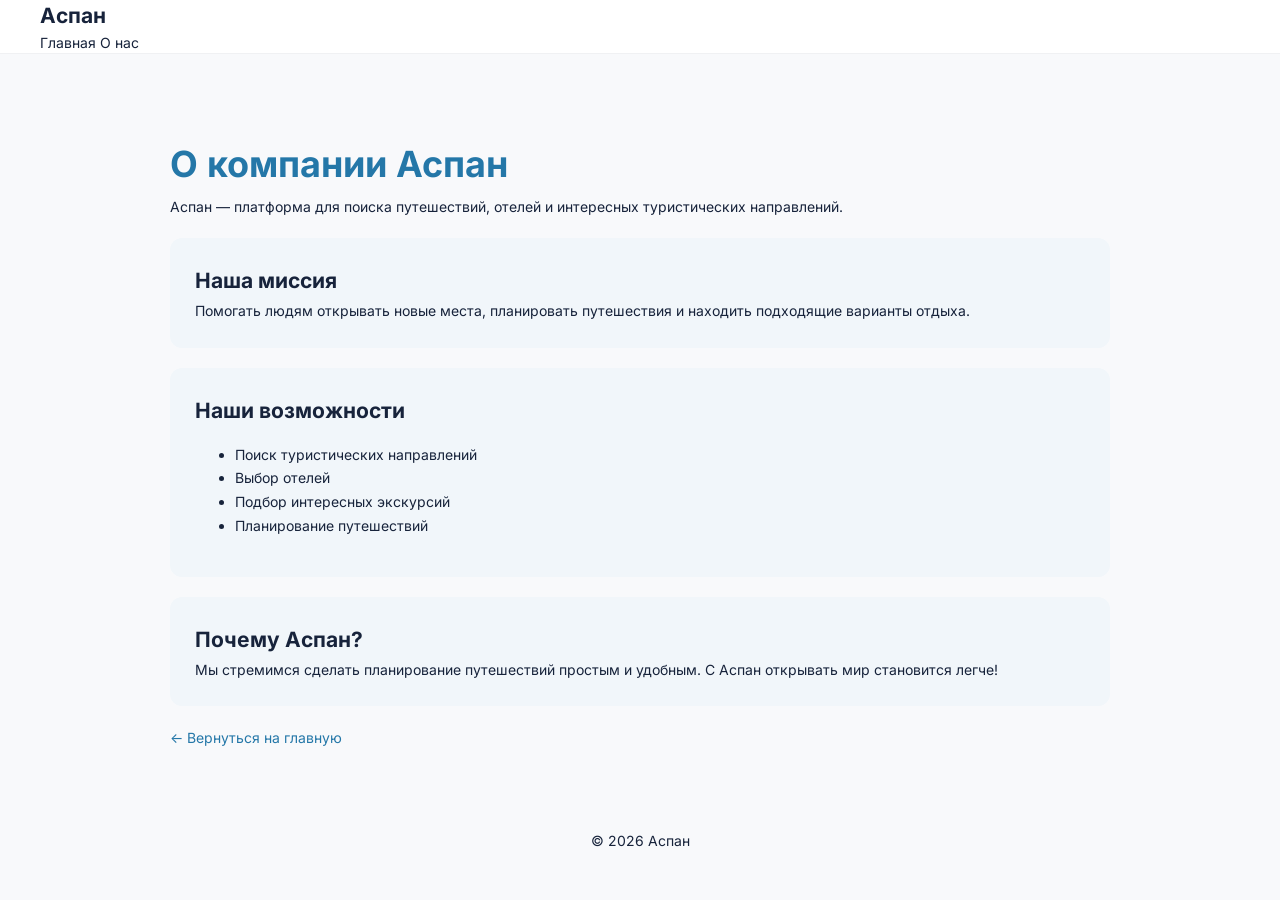
<file: about.html>
<!DOCTYPE html>
<html lang="ru">
<head>
    <meta charset="UTF-8">
    <meta name="viewport" content="width=device-width, initial-scale=1.0">
    <title>О нас — Аспан</title>
    <link rel="stylesheet" href="style.css">

    <style>
        .about-page {
            max-width: 1000px;
            margin: 50px auto;
            padding: 30px;
            line-height: 1.7;
        }

        .about-page h1 {
            color: #2477a8;
            font-size: 36px;
        }

        .about-card {
            background: #f1f6fa;
            padding: 25px;
            margin: 20px 0;
            border-radius: 12px;
        }

        .about-page a {
            color: #2477a8;
            text-decoration: none;
        }
    </style>
</head>

<body>

<header class="header">
    <div class="container">
        <h2>Аспан</h2>
        <nav>
            <a href="index.html">Главная</a>
            <a href="about.html">О нас</a>
        </nav>
    </div>
</header>

<main class="about-page">

    <h1>О компании Аспан</h1>

    <p>
        Аспан — платформа для поиска путешествий,
        отелей и интересных туристических направлений.
    </p>

    <div class="about-card">
        <h2>Наша миссия</h2>
        <p>
            Помогать людям открывать новые места,
            планировать путешествия и находить
            подходящие варианты отдыха.
        </p>
    </div>

    <div class="about-card">
        <h2>Наши возможности</h2>
        <ul>
            <li>Поиск туристических направлений</li>
            <li>Выбор отелей</li>
            <li>Подбор интересных экскурсий</li>
            <li>Планирование путешествий</li>
        </ul>
    </div>

    <div class="about-card">
        <h2>Почему Аспан?</h2>
        <p>
            Мы стремимся сделать планирование
            путешествий простым и удобным.
            С Аспан открывать мир становится легче!
        </p>
    </div>

    <p><a href="index.html">← Вернуться на главную</a></p>

</main>

<footer>
    <p style="text-align:center;">© 2026 Аспан</p>
</footer>

</body>
</html>
</file>
<file: style.css>
@font-face {
  font-family: 'Inter';
  font-style: normal;
  font-weight: 400;
  font-display: swap;
  src: url(./assets/inter-0.ttf) format('truetype');
}
@font-face {
  font-family: 'Inter';
  font-style: normal;
  font-weight: 500;
  font-display: swap;
  src: url(./assets/inter-1.ttf) format('truetype');
}
@font-face {
  font-family: 'Inter';
  font-style: normal;
  font-weight: 600;
  font-display: swap;
  src: url(./assets/inter-2.ttf) format('truetype');
}
@font-face {
  font-family: 'Inter';
  font-style: normal;
  font-weight: 700;
  font-display: swap;
  src: url(./assets/inter-3.ttf) format('truetype');
}
@font-face {
  font-family: 'Inter';
  font-style: normal;
  font-weight: 800;
  font-display: swap;
  src: url(./assets/inter-4.ttf) format('truetype');
}

:root{--brand:#ff3b30;--brand-hover:#e02e24;--ink:#17233b;--muted:#798293;--border:#e8ebef;--surface:#f7f8fa;--purple:#8262d6;--radius:20px;--shadow:0 12px 40px #1528440c;font-family:Inter,-apple-system,BlinkMacSystemFont,'Segoe UI',Arial,sans-serif;color:var(--ink);font-synthesis:none}
*,*:before,*:after{box-sizing:border-box}html{scroll-behavior:smooth;scroll-padding-top:106px}body{margin:0;background:#f8f9fb;line-height:1.5;font-size:14px}button,input,select{font:inherit}button,a,input,select,summary{-webkit-tap-highlight-color:transparent}button,select,summary{cursor:pointer}button{color:inherit}a{color:inherit;text-decoration:none}img{max-width:100%;display:block}button{border:0}h1,h2,h3,p{margin:0}button:disabled{opacity:.45;cursor:not-allowed}button,a,input,select,summary{outline-offset:5px}button:focus-visible,a:focus-visible,input:focus-visible,select:focus-visible,summary:focus-visible{outline:3px solid #8a7ada}input,select{min-width:0}input[type=date]{color-scheme:light}svg.icon{width:20px;height:20px;fill:none;stroke:currentColor;stroke-width:1.7;stroke-linecap:round;stroke-linejoin:round;flex-shrink:0;vertical-align:middle}.icon-defs{position:absolute;width:0;height:0;overflow:hidden}[hidden]{display:none!important}.container{width:min(1240px,calc(100% - 80px));margin:auto}.skip-link{position:fixed;top:-100px;left:12px;padding:12px;background:white;z-index:100}.skip-link:focus{top:12px}.header{position:sticky;top:0;z-index:30;background:#fff;border-bottom:1px solid #f0f1f3}.header-inner{height:88px;display:flex;align-items:center;justify-content:space-between;gap:22px}.logo{display:inline-flex;align-items:center;gap:11px;font-size:26px;font-weight:800;letter-spacing:-1.1px;line-height:1.15;flex-shrink:0}.logo-air{color:var(--brand)}.logo small{display:block;font-size:7px;font-weight:600;letter-spacing:1.4px;margin-top:7px;color:#959aa7}.logo-mark{display:grid;place-items:center;width:41px;height:41px;border-radius:13px;background:var(--brand);color:white;transform:rotate(-5deg)}.logo-mark .icon{width:24px;height:24px}.desktop-nav{display:flex;align-items:stretch;height:100%;gap:25px}.desktop-nav>a{display:flex;align-items:center;gap:6px;font-size:13px;font-weight:500;position:relative;color:#6b7280;white-space:nowrap}.desktop-nav>a.active{color:var(--brand);font-weight:650}.desktop-nav>a.active:after{content:'';height:3px;background:var(--brand);position:absolute;bottom:0;left:0;right:0;border-radius:3px 3px 0 0}.desktop-nav>a:hover{color:var(--brand)}.badge{display:inline-grid;place-items:center;min-width:18px;height:18px;padding:0 4px;border-radius:6px;background:var(--brand);color:#fff;font-size:10px;font-weight:700}.badge.purple{background:var(--purple)}.header-actions{display:flex;align-items:center;gap:10px}.profile-btn{display:flex;align-items:center;gap:9px;background:transparent;font-weight:600;font-size:13px;max-width:145px}.profile-btn>span:last-child{overflow:hidden;text-overflow:ellipsis}.avatar{background:#f4f5f7;border:1px solid #e8ebef;display:grid;place-items:center;width:36px;height:36px;border-radius:50%;color:#78808d;flex-shrink:0}.avatar .icon{width:16px;height:16px}.icon-button{display:grid;place-items:center;width:40px;height:40px;background:#fff;border:1px solid var(--border);border-radius:50%;flex-shrink:0}.icon-button:hover{background:#f1f2f5}.mobile-toggle{display:none}.mobile-menu{background:#fff;border-top:1px solid var(--border);padding:12px 24px;max-height:calc(100dvh - 72px);overflow:auto;box-shadow:0 10px 20px #0001}.mobile-menu a{display:flex;justify-content:space-between;padding:12px;border-radius:8px}.mobile-menu a[aria-current]{background:#fff1ee;color:var(--brand)}.mobile-menu a span{color:#9c96a6;font-size:12px}.hero{position:relative;isolation:isolate;background:linear-gradient(112deg,#222652 0%,#15213c 48%,#0c1728 100%);height:480px;color:white;overflow:hidden}.hero-photo{background:linear-gradient(90deg,#17213d 1%,#15213c33 60%,#15213c10),url('./assets/hero.jpg') center 53%/cover;position:absolute;z-index:-2;inset:0 0 0 42%;opacity:.75;mask-image:linear-gradient(to right,transparent,#000 28%)}.hero:after{content:'';position:absolute;z-index:-1;inset:0;background:linear-gradient(0deg,#101b32cc,transparent 52%),linear-gradient(90deg,#28274a55,transparent)}.hero-inner{position:relative;height:100%;display:flex;align-items:flex-start;padding-top:47px}.eyebrow{display:flex;align-items:center;gap:10px;font-size:10px;font-weight:550;letter-spacing:2px;color:#c2c9db}.eyebrow>span{width:7px;height:7px;background:#f5987b;border-radius:50%;box-shadow:0 0 0 5px #ffb99b0d}.hero h1{font-size:clamp(38px,4.3vw,62px);font-weight:700;letter-spacing:-2.3px;line-height:1.1;margin-top:22px}.hero h1>span:not(.red-dot){color:#c8cbf0}.red-dot{color:var(--brand)}.hero-description{font-size:15px;color:#b7c1d2;line-height:1.8;margin-top:19px}.hero-bottom{display:flex;align-items:center;gap:24px;color:#c4cbd8;font-size:10px;margin-top:26px}.hero-bottom>span{display:flex;align-items:center;gap:7px}.hero-bottom .icon{width:14px;height:14px;color:#aca5e0}.hero-bottom>span+span{color:#8996ae}.hero-orbit{position:absolute;inset:auto 6% 12% auto;border:1px solid #ffffff22;width:420px;height:420px;border-radius:50%;transform:rotate(-25deg);z-index:-1}.hero-orbit:after{content:'';position:absolute;width:520px;height:520px;border:1px solid #ffffff11;border-radius:50%;top:-50px;left:-50px}.hero-stamp{position:absolute;right:0;top:115px;display:flex;align-items:center;gap:12px;padding:15px 21px;background:#ffffff0f;backdrop-filter:blur(14px);border:1px solid #ffffff20;border-radius:16px;box-shadow:0 15px 40px #0002;transform:rotate(-4deg);color:#d2d8e1;font-size:12px}.hero-stamp strong{font-size:14px;color:white;font-weight:600}.stamp-icon{font-size:32px;color:#ffd4ae}.search-wrap{position:relative;z-index:2;margin-top:-67px}.search-card{background:white;border-radius:20px;box-shadow:0 15px 50px #0d1d3710;border:1px solid #eceef2;padding:23px 25px 17px}.search-top{display:flex;justify-content:space-between;align-items:center;margin-bottom:20px}.search-title{display:flex;gap:10px;align-items:center;font-size:14px;font-weight:650}.search-title .icon{color:var(--brand)}.trip-type{display:flex;gap:5px;background:#f5f6f8;padding:4px;border-radius:8px}.trip-type button{background:transparent;border-radius:6px;padding:6px 12px;font-size:11px;color:#8a8f9b}.trip-type button.selected{background:white;box-shadow:0 1px 5px #00000010;color:#293348;font-weight:600}.search-fields{display:flex;gap:10px}.route-fields{display:flex;align-items:stretch;position:relative;flex:1.9;min-width:0;gap:10px}.search-field{border:1px solid #e4e7ec;background:#fff;border-radius:11px;padding:11px 16px;min-width:0;display:flex;flex-direction:column;gap:4px;flex:1}.search-field:focus-within{border-color:#a6a0ca;box-shadow:0 0 0 3px #a6a0ca15}.search-field>span{font-size:10px;color:#9a9da8}.search-field>select,.search-field>input{background:transparent;border:0;width:100%;color:#2c3547;font-weight:600;font-size:13px;padding:0;height:23px;outline:none}.search-field>select{padding-right:15px}.date-field{flex:.8}.swap-button{width:28px;height:28px;background:white;border:1px solid #e3e6ec;position:absolute;left:calc(50% - 14px);top:22px;border-radius:50%;display:grid;place-items:center;z-index:2}.swap-button .icon{width:14px;height:14px}.btn{min-height:46px;border-radius:10px;font-weight:600;font-size:12px;display:inline-flex;justify-content:center;align-items:center;gap:10px;padding:13px 19px;transition:background .18s,transform .18s;white-space:normal}.btn:hover{transform:translateY(-1px)}.btn-primary{background:var(--brand);color:white;box-shadow:0 4px 12px #ff3b301c}.btn-primary:hover{background:var(--brand-hover)}.btn-primary:disabled{transform:none}.btn .icon{width:17px;height:17px}.btn-dark{background:#1c2944;color:white}.btn-dark:hover{background:#2d3b5a}.btn-outline{background:white;border:1px solid #e0e4eb;color:#5d587b}.search-submit{min-width:190px;flex:.8;justify-content:center}.search-arrow{margin-left:8px}.search-bottom{display:flex;justify-content:space-between;align-items:center;margin-top:14px;font-size:10px;color:#9298a3;gap:12px}.search-bottom>label{display:flex;gap:8px;align-items:center}.search-bottom select{border:0;background:transparent;color:#596273;font-size:10px;font-weight:600;max-width:110px}.form-error{color:#bd281c;background:#fff1ef;border-radius:7px;padding:10px 12px;font-size:12px;margin-top:12px}.runway{position:relative;background:#f4f2fa;padding:12px 14px 12px 45px;margin-top:12px;border-radius:8px;font-size:12px;color:#716890;overflow:hidden}.runway>span{position:absolute;left:15px;animation:takeoff 1s ease-in-out infinite}.runway .icon{width:18px;height:18px}.content-sections{padding:53px 0 65px}.content-sections>section+section{margin-top:56px}.section-heading{display:flex;align-items:center;justify-content:space-between;gap:20px;margin-bottom:25px}.section-kicker{font-size:9px;letter-spacing:1.9px;font-weight:650;color:#8c91a1;margin-bottom:10px}.section-heading h2{font-size:28px;font-weight:700;letter-spacing:-1px;line-height:1.2}.section-heading p:not(.section-kicker){color:#979eab;font-size:12px;margin-top:10px}.heading-note{display:flex;align-items:center;gap:8px;font-size:10px;color:#9a92a4}.heading-note .icon{color:#cbac80;width:16px;height:16px}.card-grid{display:grid;grid-template-columns:repeat(3,minmax(0,1fr));gap:25px}.travel-card{background:white;border:1px solid #e8ebf0;border-radius:16px;overflow:hidden;box-shadow:0 4px 20px #1f2f4a03;transition:transform .2s,box-shadow .2s;min-width:0}.travel-card:hover{transform:translateY(-4px);box-shadow:0 12px 30px #1f2f4a0c}.card-image{height:210px;position:relative;overflow:hidden;background:#cbd6d9}.card-image:after{content:'';position:absolute;inset:40% 0 0;background:linear-gradient(0deg,#121f3155,transparent);pointer-events:none}.card-image>img{width:100%;height:100%;object-fit:cover;transition:transform .6s}.travel-card:hover .card-image>img{transform:scale(1.04)}.card-tag{position:absolute;left:17px;top:17px;border:1px solid #ffffff50;border-radius:6px;color:#fff;padding:6px 9px;font-size:9px;background:#24364732;backdrop-filter:blur(12px);z-index:1}.heart-button{position:absolute;top:14px;right:14px;width:32px;height:32px;border-radius:50%;background:#ffffffeb;display:grid;place-items:center;color:#84909b;z-index:2;transition:transform .15s}.heart-button .icon{width:16px;height:16px}.heart-button[aria-pressed=true]{color:var(--brand)}.heart-button[aria-pressed=true] .icon{fill:var(--brand)}.heart-button:hover{transform:scale(1.1)}.photo-index{position:absolute;bottom:14px;left:17px;color:#ffffffc0;font-size:9px;letter-spacing:1.2px;z-index:1}.card-body{padding:20px}.card-location{display:flex;align-items:center;gap:4px;color:#a1a5b0;font-size:10px;margin-bottom:5px}.card-location .icon{width:11px;height:11px}.card-body h3{font-size:19px;letter-spacing:-.5px;line-height:1.35}.card-body h3 button{background:none;padding:0;text-align:left;font:inherit;font-weight:650}.card-subtitle{font-size:10px;color:#989fac;margin-top:8px}.card-bottom{display:flex;justify-content:space-between;align-items:center;border-top:1px solid #eef0f4;margin-top:18px;padding-top:16px;gap:12px}.card-price>small{display:block;font-size:9px;color:#a4a8b3;margin-bottom:2px}.card-price strong{font-size:19px;color:#25314a;letter-spacing:-.5px}.card-price em{font-style:normal;color:#8f95a0;font-size:10px;font-weight:400}.card-action{display:flex;align-items:center;justify-content:center;gap:7px;background:#fff0ed;color:#ed5146;border-radius:8px;font-size:10px;padding:11px 12px;font-weight:600}.card-action:hover{background:#ffe3dd}.card-action .icon{width:13px;height:13px}.rating{display:flex;gap:4px;align-items:center;font-size:10px;color:#bd9354;margin-left:auto}.rating .icon{width:12px;height:12px;fill:#e3b86a;stroke:#e3b86a}.text-button{display:inline-flex;align-items:center;gap:8px;font-size:11px;font-weight:600;color:#6d7390;background:none;padding:5px 0}.text-button .icon{width:16px;height:16px}.text-button:hover{color:var(--brand)}.event-grid{display:grid;grid-template-columns:repeat(3,minmax(0,1fr));gap:25px}.event-card{position:relative;min-height:190px;border-radius:14px;overflow:hidden;isolation:isolate;padding:25px;color:white;display:flex;flex-direction:column;align-items:flex-start;justify-content:flex-end;background:#192338}.event-card img{position:absolute;inset:0;width:100%;height:100%;object-fit:cover;z-index:-2}.event-card:after{content:'';position:absolute;inset:0;background:linear-gradient(90deg,#1a183ce8,#171b3877);z-index:-1}.event-card:nth-child(2):after{background:linear-gradient(90deg,#443652e0,#50316355)}.event-card:nth-child(3):after{background:linear-gradient(90deg,#1b3a50eb,#183d5b44)}.event-card small{font-size:8px;letter-spacing:1.8px;color:#d4d2de;margin-bottom:10px}.event-card h3{font-size:22px;letter-spacing:-.6px;font-weight:600}.event-card button{padding:0;margin-top:17px;font-size:10px;color:#d1ccdb;background:none;display:flex;gap:10px;align-items:center}.event-card button .icon{width:14px;height:14px}.event-note{position:absolute;top:13px;right:13px;font-size:8px;padding:4px 6px;border:1px solid #ffffff22;border-radius:4px;color:#ffffff88}.journey-banner{padding:33px 36px;background:#eeedf7;border:1px solid #e7e5f0;border-radius:18px;display:flex;align-items:center;gap:24px}.journey-symbol{width:70px;height:70px;display:grid;place-items:center;border:1px solid #d9d5e7;border-radius:50%;color:#857398;flex-shrink:0;background:#f6f5fa;transform:rotate(-12deg)}.journey-symbol .icon{width:27px;height:27px}.journey-banner h2{font-size:25px;font-weight:650;letter-spacing:-.8px}.journey-banner p:not(.section-kicker){font-size:11px;color:#9a91ac;margin-top:8px;line-height:1.8}.journey-banner .section-kicker{font-size:8px;color:#a094af;margin-bottom:7px}.journey-banner .btn{margin-left:auto;font-size:10px}.page-hero{background:linear-gradient(110deg,#eef0f7,#f5f4f9 60%,#f9efeb);padding:52px 0 46px;border-bottom:1px solid #e8e9ee}.page-hero h1{font-size:38px;font-weight:650;letter-spacing:-1.5px;line-height:1.25;max-width:900px}.page-hero p:not(.section-kicker){font-size:13px;color:#7f889c;margin-top:13px;max-width:700px;line-height:1.8}.page-content{padding-top:36px;padding-bottom:65px;min-height:400px}.experience-hero{background:linear-gradient(110deg,#eeeaf5,#f6f1f4 60%,#f9ede3)}.tracking-hero{background:linear-gradient(110deg,#ece9f4,#f5f4f9 70%,#efedf7)}.filter-row{display:flex;align-items:center;justify-content:space-between;gap:20px;margin-bottom:24px;flex-wrap:wrap;font-size:11px;color:#9399a4}.filter-row select{border:1px solid #e2e5ec;border-radius:7px;padding:8px 11px;background:white;font-size:11px;color:#50596f;margin-left:8px;max-width:100%}.subtle-note{font-size:10px;color:#9a9fac;line-height:1.8}.info-note{background:#eeedf7;border:1px solid #e4dff0;color:#9387aa;padding:12px 15px;font-size:11px;border-radius:9px;margin-bottom:25px}.compact{margin-bottom:20px}.compact h2{font-size:22px}.count-label{display:inline-grid;place-items:center;font-size:10px;vertical-align:middle;min-width:23px;height:23px;background:#eeecf4;border-radius:7px;color:#a08fb6;margin-left:7px}.empty-state{background:white;border:1px dashed #d9deea;border-radius:16px;text-align:center;padding:55px 22px;display:flex;align-items:center;flex-direction:column;gap:12px}.empty-state h3{font-size:20px;letter-spacing:-.5px}.empty-state p{font-size:12px;color:#9a9fac;max-width:350px;line-height:1.8}.empty-state .btn{margin-top:5px}.large-icon{display:inline-grid;place-items:center;width:58px;height:58px;background:#f1edf7;border-radius:17px;color:#9885b3;margin-bottom:12px}.large-icon .icon{width:26px;height:26px}.track-card{display:grid;grid-template-columns:120px minmax(120px,1.2fr) 1fr auto;gap:24px;align-items:center;background:white;border:1px solid var(--border);padding:19px;border-radius:15px;margin-bottom:15px}.track-card>img{width:120px;height:110px;object-fit:cover;border-radius:10px}.track-main h3{font-size:17px;font-weight:600;letter-spacing:-.5px}.track-main>p{font-size:10px;color:#9a9fac;margin:5px 0 10px}.track-current{font-size:19px;font-weight:650}.track-change{font-size:10px;margin-left:8px;color:#22a47e}.track-change.up{color:#cc8073}.target-label{font-size:10px;color:#9298a4;display:block;margin-bottom:7px}.target-row{display:flex;gap:7px}.target-row input{border:1px solid #e0e4ec;border-radius:8px;padding:9px 10px;width:140px;font-size:12px;color:#4a5264}.target-row button{background:#efedf5;color:#857294;border-radius:8px;padding:8px 11px}.target-status{font-size:9px;color:#9a9fac;display:block;margin-top:7px}.target-status.reached{color:#2aa281}.track-remove{align-self:flex-start}.faq-layout{display:grid;grid-template-columns:280px 1fr;gap:80px}.faq-aside h2{font-size:23px;letter-spacing:-.5px}.faq-aside>p{font-size:12px;color:#979eac;line-height:1.9;margin-top:12px}.faq-hint{background:#eeedf6;border-radius:12px;padding:19px;margin-top:26px;color:#8b7e9d}.faq-hint strong{font-size:12px}.faq-hint p{font-size:10px;line-height:1.9;margin-top:8px}.faq-list details{background:white;border:1px solid var(--border);border-radius:12px;padding:20px 23px;margin-bottom:12px}.faq-list summary{font-size:13px;font-weight:550;list-style:none;display:flex;align-items:center;gap:18px;justify-content:space-between}.faq-list summary::-webkit-details-marker{display:none}.faq-list summary:after{content:'+';font-size:22px;color:#b1a7bd;font-weight:400}.faq-list details[open] summary:after{content:'−'}.faq-list details[open] summary{color:#75668b}.faq-list details p{padding-top:15px;font-size:12px;color:#939baa;line-height:1.9}.cart-layout{display:grid;grid-template-columns:1fr 320px;gap:30px;align-items:start}.summary-card{background:white;border:1px solid var(--border);padding:24px;border-radius:16px;position:sticky;top:112px}.summary-card h3{font-size:18px;letter-spacing:-.4px;margin-bottom:24px}.summary-row{display:flex;justify-content:space-between;color:#99a0ac;font-size:11px;margin-bottom:16px}.summary-row strong{font-weight:500;color:#849084}.summary-total{display:flex;justify-content:space-between;align-items:center;border-top:1px solid var(--border);padding-top:20px;margin-bottom:21px;font-size:12px}.summary-total strong{font-size:23px;letter-spacing:-1px}.summary-card>.btn{width:100%;font-size:11px;padding:14px 10px}.summary-card>.subtle-note{display:flex;align-items:center;justify-content:center;gap:5px;margin-top:15px;font-size:9px}.summary-card>.subtle-note .icon{width:12px;height:12px}.cart-line{display:flex;gap:17px;align-items:center;background:white;border:1px solid var(--border);border-radius:14px;margin-bottom:14px;padding:17px}.cart-line>img{width:95px;height:105px;object-fit:cover;border-radius:9px}.cart-line-content{flex:1;min-width:0}.cart-line-content h3{font-size:14px;font-weight:600;letter-spacing:-.2px}.cart-line-content>p{font-size:10px;color:#98a0af;margin-top:6px;overflow-wrap:anywhere}.cart-line-controls{display:flex;align-items:center;gap:12px;margin-top:13px}.quantity-control{display:inline-flex;align-items:center;border:1px solid var(--border);border-radius:6px;overflow:hidden;flex-shrink:0}.quantity-control button{background:#f7f8fa;width:27px;height:27px;color:#9b92ac}.quantity-control span{width:24px;text-align:center;font-size:11px}.line-price{font-size:15px;font-weight:600;white-space:nowrap}.cart-line>.icon-button{align-self:flex-start;width:28px;height:28px;border:0;color:#b1b7c3}.cart-line>.icon-button .icon{width:15px;height:15px}.order-history{margin-top:55px}.order-card{background:#fff;border:1px solid var(--border);border-radius:14px;padding:23px;margin-bottom:15px}.order-card-header{display:flex;align-items:center;justify-content:space-between;gap:10px;border-bottom:1px solid #f0f2f5;padding-bottom:15px;margin-bottom:12px}.order-card-header h3{font-size:14px;font-weight:600}.order-card-header p{color:#9ca3af;font-size:10px;margin-top:5px}.order-status{font-size:9px;color:#3a9c7f;background:#eaf6f1;border-radius:5px;padding:5px 8px}.order-status.cancelled{color:#a1948e;background:#f3efed}.order-item{display:flex;align-items:flex-start;justify-content:space-between;gap:20px;font-size:12px;padding:8px 0}.order-item small{display:block;font-size:10px;color:#9da3ae;margin-top:4px}.order-footer{display:flex;justify-content:space-between;gap:14px;align-items:center;border-top:1px solid #f0f2f5;padding-top:15px;margin-top:12px}.order-footer strong{font-size:16px}.results-section{padding-bottom:28px;border-bottom:1px solid var(--border)}.flight-card{background:white;border:1px solid var(--border);border-radius:14px;display:grid;grid-template-columns:140px 1fr 170px;gap:20px;padding:24px;margin-bottom:13px;align-items:center}.flight-provider{display:flex;gap:10px;align-items:center;font-size:12px;font-weight:600}.flight-provider .logo-mark{width:31px;height:31px;border-radius:9px}.flight-provider .icon{width:17px;height:17px}.flight-provider small{display:block;font-size:8px;color:#9b9daa;font-weight:400;margin-top:5px}.flight-route{display:flex;align-items:center;gap:18px}.flight-time strong{font-size:21px;font-weight:600}.flight-time p{font-size:10px;color:#98a0ac;margin-top:3px}.route-line{flex:1;text-align:center;min-width:60px}.route-line>p{color:#9da2b0;font-size:9px}.route-line>.line{height:1px;background:#d9dce7;position:relative;margin:9px 0}.route-line>.line:before,.route-line>.line:after{content:'';position:absolute;width:5px;height:5px;border:1px solid #bbc1d1;border-radius:50%;background:white;top:-2px}.route-line>.line:before{left:0}.route-line>.line:after{right:0}.route-line>small{font-size:8px;color:#a68c73}.flight-buy{border-left:1px dashed #e0e4ed;padding-left:24px;text-align:right}.flight-buy>strong{font-size:20px;letter-spacing:-.5px}.flight-buy>small{display:block;font-size:9px;color:#9ca2af;margin:4px 0 12px}.flight-buy .btn{font-size:10px;min-height:36px;padding:9px 14px;width:100%}.check-label{display:flex;align-items:center;gap:7px;color:#7f889d}.check-label input{accent-color:var(--brand)}.modal{border:0;padding:0;border-radius:21px;width:min(860px,calc(100% - 40px));max-height:90dvh;color:var(--ink);box-shadow:0 25px 100px #0003;background:white;overscroll-behavior:contain}.modal::backdrop{background:#141c3d99;backdrop-filter:blur(5px)}.small-modal{width:min(450px,calc(100% - 32px))}.modal-body{position:relative;padding:32px}.modal-close{position:absolute;right:19px;top:19px;z-index:2;width:32px;height:32px}.modal-close .icon{width:16px;height:16px}.modal-body h2{font-size:25px;letter-spacing:-.8px;line-height:1.3;padding-right:15px}.muted{color:#9b9faa;font-size:12px;line-height:1.8;margin-top:12px}.field-label{font-size:11px;color:#8a8f9f;display:block;margin:22px 0 8px}.text-input{width:100%;border:1px solid #dddfe7;border-radius:8px;padding:12px;background:#fff;color:#424a5f}.full-width{width:100%;margin-top:20px}.small-modal .subtle-note{text-align:center;margin-top:15px}.info-cover{height:170px;position:relative;background:#c6d4d8;overflow:hidden}.info-cover>img{width:100%;height:100%;object-fit:cover}.info-cover:after{content:'';position:absolute;inset:0;background:linear-gradient(0deg,#111e4266,transparent)}.info-cover>.modal-close{z-index:2}.info-cover .info-type{position:absolute;bottom:18px;left:30px;color:white;font-size:10px;letter-spacing:1.5px;text-transform:uppercase;z-index:1}.info-intro{padding:25px 30px 0}.info-intro h2{font-size:27px;letter-spacing:-.8px}.info-intro p{font-size:12px;color:#9097a5;line-height:1.8;margin-top:10px;max-width:680px}.info-facts{display:flex;gap:20px;flex-wrap:wrap;margin-top:18px;color:#9e94aa;font-size:10px}.info-facts>span{display:flex;align-items:center;gap:5px}.info-facts .icon{width:12px;height:12px}.tariff-grid{display:grid;grid-template-columns:repeat(3,minmax(0,1fr));gap:12px;padding:25px 30px 10px}.tariff{position:relative;cursor:pointer;display:block;border:1px solid var(--border);padding:20px 17px 17px;border-radius:12px;transition:border-color .2s,background .2s}.tariff:has(input:checked){border-color:var(--brand);background:#fffbfa;box-shadow:0 0 0 1px var(--brand)}.tariff input{accent-color:var(--brand);position:absolute;top:18px;right:13px}.tariff h3{font-size:13px;margin-bottom:17px;max-width:calc(100% - 12px);min-height:38px}.tariff ul{padding:0;list-style:none;font-size:10px;color:#969cab;line-height:1.7;min-height:82px}.tariff li{margin:8px 0;display:flex;gap:6px}.tariff li .icon{width:11px;height:11px;color:#a692b5;margin-top:3px}.tariff strong{font-size:21px;letter-spacing:-.6px}.tariff small{font-size:9px;color:#9c9fad;display:block;margin-top:3px}.info-order-form{padding:15px 30px 28px}.info-form-row{display:flex;gap:13px;align-items:flex-end}.info-form-row>label{flex:1;min-width:0}.info-form-row .field-label{margin:0 0 7px}.info-form-row .text-input{height:44px;font-size:12px}.info-form-row>.btn{flex:1.2;min-height:44px;font-size:11px}.info-order-form>.subtle-note{margin-top:12px}.checkout-line{display:flex;justify-content:space-between;align-items:flex-start;gap:15px;padding:13px 0;border-bottom:1px solid var(--border);font-size:11px}.checkout-line>div{min-width:0}.checkout-line small{display:block;color:#9ca1ad;font-size:10px;margin-top:5px}.checkout-line strong{white-space:nowrap}.checkout-name{font-size:11px;color:#928c9a;margin-top:18px}.checkout-price{display:flex;justify-content:space-between;align-items:center;margin-top:20px;font-size:12px}.checkout-price strong{font-size:23px;letter-spacing:-.7px}.toast-container{position:fixed;bottom:25px;right:25px;z-index:100;display:flex;flex-direction:column;gap:8px;max-width:min(380px,calc(100vw - 32px));pointer-events:none}.toast{display:flex;align-items:center;gap:11px;padding:15px 18px;background:#25314c;color:white;box-shadow:0 8px 30px #0002;border-radius:12px;font-size:12px;animation:fade-in .2s ease}.toast .icon{width:17px;height:17px;color:#a1d8bc;flex-shrink:0}.toast.warning{background:#766245}.toast.warning .icon{color:#f4d69c}.footer{background:white;border-top:1px solid var(--border)}.footer-top{padding-top:35px;padding-bottom:35px;display:flex;align-items:center;gap:70px}.footer .logo{font-size:23px}.footer .logo-mark{width:35px;height:35px;border-radius:10px}.footer .logo-mark .icon{width:21px;height:21px}.footer .logo small{font-size:6px;letter-spacing:1.2px}.footer-top>p{font-size:11px;color:#9aa0af;line-height:1.8}.footer-links{display:flex;gap:30px;margin-left:auto;font-size:11px;color:#8a93a6}.footer-bottom{display:flex;justify-content:space-between;align-items:center;border-top:1px solid #f0f1f5;padding-top:19px;padding-bottom:19px;font-size:9px;color:#b0b4bf;gap:20px}.noscript{padding:25px;background:#fff0dd;text-align:center}.tab-pane{animation:fade-in .25s ease}.image-fallback{object-position:center}.order-id{font-variant-numeric:tabular-nums}.cancel-confirm{margin-top:15px;display:flex;align-items:center;gap:10px;padding:12px;background:#faf1ed;border-radius:8px;font-size:11px;color:#9a7266}.cancel-confirm button{font-size:10px;background:white;padding:7px 10px;border-radius:6px}.cancel-confirm button[data-confirm-cancel]{color:var(--brand)}
@keyframes fade-in{from{opacity:0;transform:translateY(4px)}to{opacity:1;transform:translateY(0)}}@keyframes takeoff{from{transform:translate(-5px,6px);opacity:0}50%{opacity:1}to{transform:translate(12px,-8px);opacity:0}}
@media(min-width:1500px){.hero-photo{left:40%}.hero h1{font-size:64px}}
@media(max-width:1150px){.container{width:calc(100% - 48px)}.desktop-nav{gap:17px}.desktop-nav>a{font-size:11px}.header-inner{gap:12px}.logo{font-size:24px;gap:8px}.logo small{font-size:6px}.logo-mark{width:36px;height:36px}.profile-btn{font-size:11px}.search-submit{min-width:160px}.search-arrow{display:none}.search-fields{gap:8px}.search-field{padding:10px 12px}.search-field>select,.search-field>input{font-size:12px}.card-grid,.event-grid{gap:18px}.card-image{height:190px}.card-body{padding:16px}.card-price strong{font-size:17px}.card-action{padding:10px;font-size:9px}.track-card{gap:17px;grid-template-columns:100px minmax(120px,1fr) 1fr auto}.track-card>img{width:100px;height:110px}.faq-layout{gap:45px}.cart-layout{grid-template-columns:1fr 285px;gap:22px}.summary-card{padding:21px}.flight-card{grid-template-columns:120px 1fr 150px;gap:15px;padding:20px}.flight-buy{padding-left:18px}.search-fields:has(#return-field:not([hidden])){flex-wrap:wrap}.search-fields:has(#return-field:not([hidden])) .route-fields{flex-basis:60%}.search-fields:has(#return-field:not([hidden])) .date-field{flex-basis:25%}.search-fields:has(#return-field:not([hidden])) .search-submit{flex-basis:60%}}
@media(max-width:900px){.desktop-nav{display:none}.mobile-toggle{display:grid}.header-inner{height:72px}.header-actions{gap:20px}.profile-btn{font-size:12px}.hero{height:445px}.hero-inner{padding-top:40px}.hero h1{font-size:51px}.hero-stamp{right:12px;top:120px}.hero-description{font-size:14px}.hero-bottom{font-size:9px}.search-fields{flex-wrap:wrap}.route-fields{flex-basis:100%}.date-field{flex-basis:40%}.search-submit{flex-basis:40%}.search-field{padding:10px 16px}.search-fields:has(#return-field:not([hidden])) .route-fields{flex-basis:100%}.search-fields:has(#return-field:not([hidden])) .date-field{flex-basis:40%}.search-fields:has(#return-field:not([hidden])) .search-submit{flex-basis:100%}.search-bottom{font-size:9px}.heading-note{display:none}.section-heading h2{font-size:25px}.card-grid{grid-template-columns:repeat(2,minmax(0,1fr))}.card-image{height:215px}.event-grid{gap:14px}.event-card{padding:20px;min-height:175px}.event-card h3{font-size:19px}.event-card small{font-size:7px;letter-spacing:1.4px}.journey-banner{padding:26px;gap:20px;flex-wrap:wrap}.journey-banner .btn{margin-left:90px}.journey-banner h2{font-size:23px}.journey-symbol{width:60px;height:60px}.page-hero{padding:40px 0}.page-hero h1{font-size:33px}.track-card{grid-template-columns:85px 1fr auto;gap:16px}.track-card>img{width:85px;height:100px;grid-row:span 2}.track-target{grid-column:2;grid-row:2}.track-remove{grid-column:3;grid-row:1}.track-main>p{margin-bottom:5px}.track-main h3{font-size:15px}.track-current{font-size:17px}.track-target .target-row input{width:160px}.track-card{align-items:start}.faq-layout{grid-template-columns:220px 1fr;gap:30px}.faq-list details{padding:17px}.faq-list summary{font-size:12px}.cart-layout{grid-template-columns:1fr 260px;gap:18px}.cart-line{padding:13px;gap:12px}.cart-line>img{width:65px;height:95px}.cart-line-content h3{font-size:12px}.line-price{font-size:12px}.cart-line-controls{gap:8px}.footer-top{gap:40px}.footer-links{gap:20px}.footer-bottom{font-size:8px}.flight-card{grid-template-columns:1fr 150px}.flight-provider{grid-column:span 2;padding-bottom:15px;border-bottom:1px solid #f0f1f5}.flight-provider small{display:inline;margin:0 0 0 10px}.flight-time strong{font-size:20px}}
@media(max-width:600px){html{scroll-padding-top:88px}.container{width:calc(100% - 32px)}.header-inner{height:68px}.logo{font-size:24px}.logo small{font-size:5px;letter-spacing:1.1px;margin-top:5px}.logo-mark{width:34px;height:34px;border-radius:10px}.logo-mark .icon{width:21px;height:21px}.header-actions{gap:10px}.profile-btn{padding:0;max-width:105px;font-size:11px;gap:6px}.avatar{width:29px;height:29px}.avatar .icon{width:14px;height:14px}.mobile-toggle{width:33px;height:33px;border:0}.hero{height:440px}.hero-photo{inset:0 0 0 25%;opacity:.5;mask-image:linear-gradient(to right,transparent,#000 75%);background-position:center}.hero-inner{padding-top:35px}.eyebrow{font-size:7px;letter-spacing:1.5px;gap:8px}.eyebrow>span{width:5px;height:5px}.hero h1{font-size:44px;letter-spacing:-1.8px;margin-top:23px;line-height:1.12}.hero-description{font-size:12px;margin-top:17px}.hero-bottom{margin-top:24px;font-size:8px;gap:12px;flex-wrap:wrap}.hero-bottom>span+span{font-size:7px}.hero-stamp{display:none}.hero-orbit{width:270px;height:270px;right:-120px;bottom:60px}.hero-orbit:after{width:340px;height:340px;top:-35px;left:-35px}.search-wrap{margin-top:-70px}.search-card{padding:17px 15px 14px;border-radius:16px}.search-top{align-items:flex-start;gap:12px;flex-direction:column;margin-bottom:14px}.search-title{font-size:12px;gap:7px}.search-title .icon{width:16px;height:16px}.trip-type{padding:3px;align-self:flex-start}.trip-type button{font-size:10px;padding:6px 11px}.route-fields{gap:8px;flex:1 1 100%}.search-field{padding:11px;gap:3px;border-radius:9px}.search-field>span{font-size:9px}.search-field>select,.search-field>input{font-size:11px;height:25px}.date-field{flex:1 1 100%;max-width:100%}.search-fields:has(#return-field:not([hidden])) .date-field{flex-basis:40%}.search-submit{flex:1 1 100%;min-height:47px;font-size:12px}.search-arrow{display:inline;margin-left:auto}.search-submit>.icon:first-child{margin-right:auto}.search-submit>span{margin-right:auto;margin-left:auto}.swap-button{width:25px;height:25px;left:calc(50% - 12.5px);top:26px}.swap-button .icon{width:12px;height:12px}.search-bottom{gap:7px;align-items:flex-start;margin-top:12px}.search-bottom>span{max-width:130px;text-align:right;font-size:8px}.search-bottom>label{font-size:9px;gap:4px;flex-wrap:wrap}.search-bottom select{font-size:9px}.content-sections{padding:35px 0 40px}.section-kicker{font-size:8px;letter-spacing:1.4px;margin-bottom:9px}.section-heading{gap:15px;align-items:flex-start;margin-bottom:19px}.section-heading h2{font-size:23px;letter-spacing:-.8px}.section-heading p:not(.section-kicker){font-size:10px;line-height:1.8;margin-top:8px}.card-grid{grid-template-columns:minmax(0,1fr);gap:20px}.card-image{height:230px}.card-body{padding:19px}.card-body h3{font-size:21px}.card-location{font-size:10px}.card-subtitle{font-size:10px;margin-top:7px}.card-price strong{font-size:22px}.card-action{font-size:11px;padding:11px 14px}.card-action .icon{width:15px;height:15px}.card-bottom{margin-top:17px;padding-top:16px}.card-tag{font-size:9px}.heart-button{width:36px;height:36px}.heart-button .icon{width:18px;height:18px}.photo-index{font-size:8px}.content-sections>section+section{margin-top:38px}.events-section>.section-heading{flex-wrap:wrap}.events-section .text-button{font-size:10px}.event-grid{grid-template-columns:minmax(0,1fr);gap:14px}.event-card{min-height:180px;padding:25px}.event-card h3{font-size:25px}.event-card small{font-size:8px}.event-card button{font-size:11px}.journey-banner{padding:25px 22px;gap:17px;align-items:flex-start}.journey-symbol{width:42px;height:42px;margin-bottom:2px}.journey-symbol .icon{width:20px;height:20px}.journey-banner>div:not(.journey-symbol){width:100%}.journey-banner h2{font-size:24px}.journey-banner p:not(.section-kicker){font-size:10px}.journey-banner .btn{margin-left:0;width:100%;font-size:11px}.desktop-break{display:none}.page-hero{padding:32px 0}.page-hero h1{font-size:30px;letter-spacing:-1.1px}.page-hero p:not(.section-kicker){font-size:11px;line-height:1.9}.page-content{padding-top:25px;padding-bottom:40px}.filter-row{align-items:flex-start;gap:13px;font-size:10px;margin-bottom:20px}.filter-field{display:flex;flex-wrap:wrap;align-items:center;gap:8px}.filter-row select{font-size:10px;margin-left:0;min-height:36px}.subtle-note{font-size:9px}.compact{flex-direction:column;gap:15px}.compact h2{font-size:21px}.compact>.btn{width:100%;font-size:11px}.info-note{font-size:10px;padding:12px;line-height:1.9}.empty-state{padding:40px 20px}.empty-state h3{font-size:19px}.empty-state p{font-size:11px}.empty-state .btn{font-size:11px}.track-card{padding:13px;gap:13px;grid-template-columns:64px 1fr 28px}.track-card>img{width:64px;height:80px}.track-main h3{font-size:13px}.track-main>p{font-size:9px}.track-current{font-size:17px}.track-change{font-size:9px;margin-left:5px}.track-target{grid-column:1/-1;grid-row:3}.track-target .target-row input{width:100%;flex:1}.target-row button{width:44px}.target-status{font-size:9px}.track-remove{width:28px;height:28px}.track-remove .icon{width:14px;height:14px}.faq-layout{display:flex;flex-direction:column;gap:25px}.faq-aside>.large-icon{display:none}.faq-aside h2{font-size:20px}.faq-aside>p{font-size:11px;max-width:360px;margin-top:8px}.faq-hint{margin-top:15px;padding:14px}.faq-hint p{margin-top:5px}.faq-list details{padding:17px;margin-bottom:10px}.faq-list summary{font-size:12px;line-height:1.7}.faq-list details p{font-size:11px}.cart-layout{display:flex;flex-direction:column;gap:20px}.cart-layout>div{width:100%}.summary-card{width:100%;position:static;padding:22px}.cart-line{padding:14px;gap:12px}.cart-line>img{width:67px;height:90px}.cart-line-content h3{font-size:12px}.cart-line-content>p{font-size:9px;line-height:1.7}.cart-line-controls{gap:10px;flex-wrap:wrap;margin-top:10px}.line-price{font-size:14px}.quantity-control button{width:28px;height:28px}.cart-line>.icon-button{width:21px;height:21px;padding:0}.order-history{margin-top:35px}.order-history>.section-heading{flex-wrap:wrap;gap:10px}.order-history h2{font-size:23px}.order-card{padding:17px}.order-card-header{align-items:flex-start}.order-card-header h3{font-size:12px}.order-card-header p{font-size:9px}.order-status{font-size:8px;white-space:nowrap}.order-item{font-size:11px}.order-item small{font-size:9px}.order-footer strong{font-size:14px}.cancel-confirm{font-size:10px;flex-wrap:wrap}.flight-card{grid-template-columns:1fr;padding:17px;gap:16px}.flight-provider{grid-column:1;font-size:11px}.flight-route{gap:18px}.flight-time strong{font-size:24px}.flight-buy{display:flex;align-items:center;justify-content:space-between;border-left:0;border-top:1px dashed #e0e4ed;padding:15px 0 0;gap:12px;flex-wrap:wrap;text-align:left}.flight-buy>strong{font-size:22px;flex:1}.flight-buy>small{margin:0;font-size:8px}.flight-buy .btn{flex-basis:100%;font-size:11px;min-height:40px}.results-section .section-heading{flex-direction:column;gap:12px}.results-section>.filter-row{font-size:10px;align-items:center}.modal{border-radius:17px;width:calc(100% - 24px);max-height:92dvh}.small-modal{width:calc(100% - 28px)}.modal-body{padding:27px 22px}.modal-body h2{font-size:24px}.modal-close{right:13px;top:13px}.info-cover{height:140px}.info-cover .info-type{left:21px;font-size:9px;bottom:15px}.info-intro{padding:22px 21px 0}.info-intro h2{font-size:24px}.info-intro p{font-size:11px}.info-facts{gap:10px;font-size:9px;margin-top:14px}.tariff-grid{grid-template-columns:minmax(0,1fr);padding:20px 21px 10px;gap:11px}.tariff{padding:16px}.tariff h3{margin-bottom:10px;min-height:0;font-size:13px}.tariff ul{min-height:0;margin:9px 0;display:flex;flex-wrap:wrap;column-gap:10px;font-size:9px}.tariff li{margin:3px 0}.tariff strong{font-size:21px}.tariff small{font-size:8px}.tariff input{top:17px;right:15px}.info-order-form{padding:15px 21px 24px}.info-form-row{flex-wrap:wrap;gap:14px}.info-form-row>label{flex-basis:40%}.info-form-row>.btn{flex-basis:100%;font-size:12px}.toast-container{right:16px;bottom:16px}.toast{font-size:11px;padding:13px 15px;max-width:100%}.footer-top{flex-wrap:wrap;gap:22px;padding-top:30px;padding-bottom:25px;align-items:flex-start}.footer-top>p{font-size:10px;margin-left:auto}.footer .logo{font-size:22px}.footer .logo-mark{width:32px;height:32px}.footer-links{width:100%;margin-left:0;gap:25px;font-size:10px}.footer-bottom{flex-wrap:wrap;gap:10px;padding-top:17px;padding-bottom:17px;font-size:8px}.footer-bottom>span:nth-child(2){order:3;width:100%;font-size:7px;line-height:1.7}.footer-bottom>span:last-child{margin-left:auto}}
@media(max-width:360px){.profile-btn>span:last-child{display:none}.hero h1{font-size:40px}.hero-description{font-size:11px}.hero-bottom{font-size:7px}.hero-bottom>span+span{display:none}.search-field{padding:10px 9px}.search-field>select{font-size:10px}.section-heading h2{font-size:21px}.card-image{height:200px}.footer-top>p{font-size:8px}.footer .logo{font-size:20px}}
@media(prefers-reduced-motion:reduce){html{scroll-behavior:auto}*,*:before,*:after{animation:none!important;transition:none!important}.travel-card:hover,.btn:hover{transform:none}}
#account-form label{display:grid;gap:5px;margin:12px 0;font-weight:600}#account-form label[hidden]{display:none}#strength-box{margin:12px 0}#strength-box .muted{font-size:.84rem}.strength-line{display:flex;gap:5px;margin:8px 0}.strength-line i{flex:1;height:6px;border-radius:8px;background:#dcdfe6}[data-level="0"] i:first-child{background:#c62828}[data-level="1"] i:nth-child(-n+2){background:#bd7300}[data-level="2"] i{background:#18834c}#account-message{margin:12px 0;overflow-wrap:anywhere}
/* Адаптация для телефонов */
@media (max-width: 768px) {
    .container {
        width: 95%;
        padding: 10px;
    }

    h1 {
        font-size: 26px;
    }

    img {
        max-width: 100%;
        height: auto;
    }

    .about-page {
        padding: 15px;
        margin: 20px auto;
    }

    .about-card {
        padding: 15px;
    }
}
</file>
